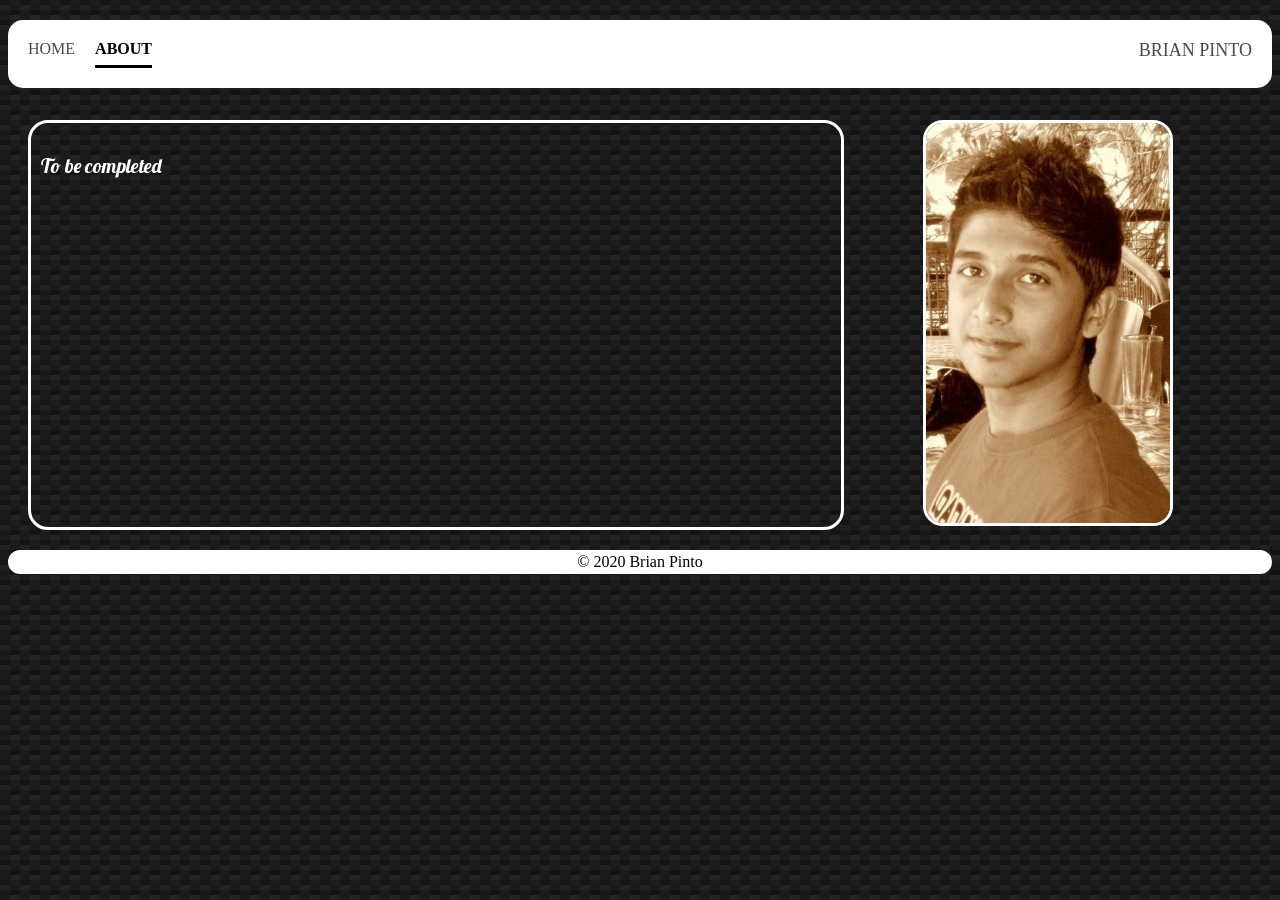
<file: pages/about.html>
<!DOCTYPE html>
<html>
<head>
    <meta charset="utf8">
    <meta name="author" content="Brian Pinto">
    <meta name="description" content="About me: Brian Pinto">
    <title>About me: Brian Pinto</title>
    <link rel="stylesheet" href="https://fonts.googleapis.com/css?family=Lobster">
    <link rel="stylesheet" href="../styles/main.css">
</head>
<body>
    <header class="header">
        <nav class="navbar">
            <div class="navbar-left">
                <div class="nav-link-wrapper">
                    <a href="../index.html">Home</a>
                </div>
                <div class="nav-link-wrapper nav-link-active">
                    <a href="about.html">About</a>
                </div>
            </div>
            <div class="navbar-right">
                <div class="my-name">
                    Brian Pinto
                </div>
            </div>
        </nav>
    </header>
    <main class="content-about">
        <div class="about-container">
            <div class="about-text-wrapper">
                <p>
                    To be completed
                </p>
            </div>
            <div class="profile-pic-wrapper">
                <img src="../images/brian-dp.jpg" alt="Brian's profile picture">
            </div>
        </div>
    </main>
    <footer>
        <div class="footer-wrapper">
            <div class="copyright-wrapper">
                &copy 2020 Brian Pinto
            </div>
        </div>
    </footer>
</body>
</html>
</file>
<file: styles/main.css>
/*variables*/
:root{
    --border-color: white;
    --nav-bar-border-radius: 15px;
    --container-border-radius: 25px;
    --navbar-fill: white;
    --navbar-inactive-color: #4a4a4a;
  }
  
  body{
    /*credits: https://projects.verou.me/css3patterns/#carbon */
    background:
    linear-gradient(27deg, #151515 5px, transparent 5px) 0 5px,
    linear-gradient(207deg, #151515 5px, transparent 5px) 10px 0px,
    linear-gradient(27deg, #222 5px, transparent 5px) 0px 10px,
    linear-gradient(207deg, #222 5px, transparent 5px) 10px 5px,
    linear-gradient(90deg, #1b1b1b 10px, transparent 10px),
    linear-gradient(#1d1d1d 25%, #1a1a1a 25%, #1a1a1a 50%, transparent 50%, transparent 75%, #242424 75%, #242424);
    background-color: #131313;
    background-size: 20px 20px;
  }
  
  header{
    position: fixed;
    top:20px;
    right:8px;
    left:8px;
    z-index: 1;
  }

  /* navigation bar styles*/
  .navbar{
    display: flex;
    justify-content: space-between;
    background-color: var(--navbar-fill);
    padding: 15px;
    border-radius: var(--nav-bar-border-radius);
    border-style: solid;
    border-color: var(--border-color);
    border-width: 5px;
  }
  
  .navbar-left{
    display: flex;
  }
  
  .nav-link-wrapper{
    height: 25px;
    margin-right: 20px;
    font-size: 16px;
    text-transform: uppercase;
    border-bottom: 1px solid transparent;
    transition: border-bottom 0.5s;
  }
  
  .nav-link-wrapper a{
    color: var(--navbar-inactive-color);
    text-decoration: none;
    transition: color 0.5s;
  }
  
  .nav-link-wrapper:hover{
    border-bottom: 1px solid black;
  }
  
  .nav-link-wrapper a:hover{
    color: black;
  }
  
  .nav-link-active{
    border-bottom: solid black !important;
  }

  .nav-link-active a{
    color: black !important;
    font-weight: bold !important;
  }
  
  .navbar-right .my-name{
    text-transform: uppercase;
    color: var(--navbar-inactive-color);
    font-size: 18px;
  }

  /* Smartphones (portrait and landscape) ----------- */
  @media only screen
  and (min-device-width : 320px)
  and (max-device-width : 480px) {
    .nav-link-wrapper{
      height: 25px;
      margin-right: 20px;
      font-size: 20px;
      text-transform: uppercase;
      border-bottom: 1px solid transparent;
      transition: border-bottom 0.5s;
    }

    .navbar-right .my-name{
      text-transform: uppercase;
      color: var(--navbar-inactive-color);
      font-size: 20px;
    }

  }

  /*body styles*/
  .content-index{
    margin-top: 120px;
  }

  .content-about{
    margin-top: 120px;
  }

  .content-header{
    text-align:center;
    color: white;
    font-family: Lobster, serif;
}

.groups-container{
    display: grid;
    grid-template-columns: 1fr 1fr 1fr;
    padding: 0 20px 20px 20px;
}

.group-container{
    position: relative;
    margin: 10px 10px 10px 10px;
    height: 350px;
    border-style: solid;
    border-color: var(--border-color);
    border-width: 5px;
    border-radius: var(--container-border-radius);
}

.group-container-background{
    background-size: cover;
    background-position: center;
    background-repeat: no-repeat;
    width: 100%;
    height: 100%;
    border-radius: var(--container-border-radius);
}

.group-logo-description{
    position: absolute;
    display: flex;
    top: 0;
    left: 0;
    height: 100%;
    width: 100%;
    flex-direction: column;
    text-align: center;
    justify-content: center;
}

.group-logo-wrapper{
    padding: 0 50px 0 50px;
    font-family: Lobster, serif;
    font-size: 100px;
    color: white;
}

.group-text-wrapper{
    color: transparent;
    font-weight: bolder;
    font-size: 25px;
    background-color: transparent;
    transition: color background-color 0.5s;
}

.group-logo-description:hover .group-text-wrapper{
    color: white;
    font-weight: bolder;
    font-size: 25px;
    background-color: grey;
}

.group-image-blur {
    transition: 1s;
    filter: brightness(10%);
}

.about-container{
  display: grid;
  grid-template-columns: 2fr 1fr;
  padding: 0 20px 20px 20px;
  text-align: center;
}

.profile-pic-wrapper img{
  height: 400px;
  border-radius: 20px;
  border-style: solid;
  border-color: var(--border-color);
}

.about-text-wrapper{
  color: white;
  font-family: Lobster, serif;
  border-radius: 20px;
  border-style: solid;
  border-color: var(--border-color);
  text-align: start;
  padding: 10px 10px 10px 10px;
  font-size: 20px;
}

.footer-wrapper{
  border-style: solid;
  border-radius: var(--nav-bar-border-radius);
  border-color: var(--border-color);
  background-color: var(--navbar-fill);
}

.copyright-wrapper{
  color: black;
  text-align: center;
}
</file>
